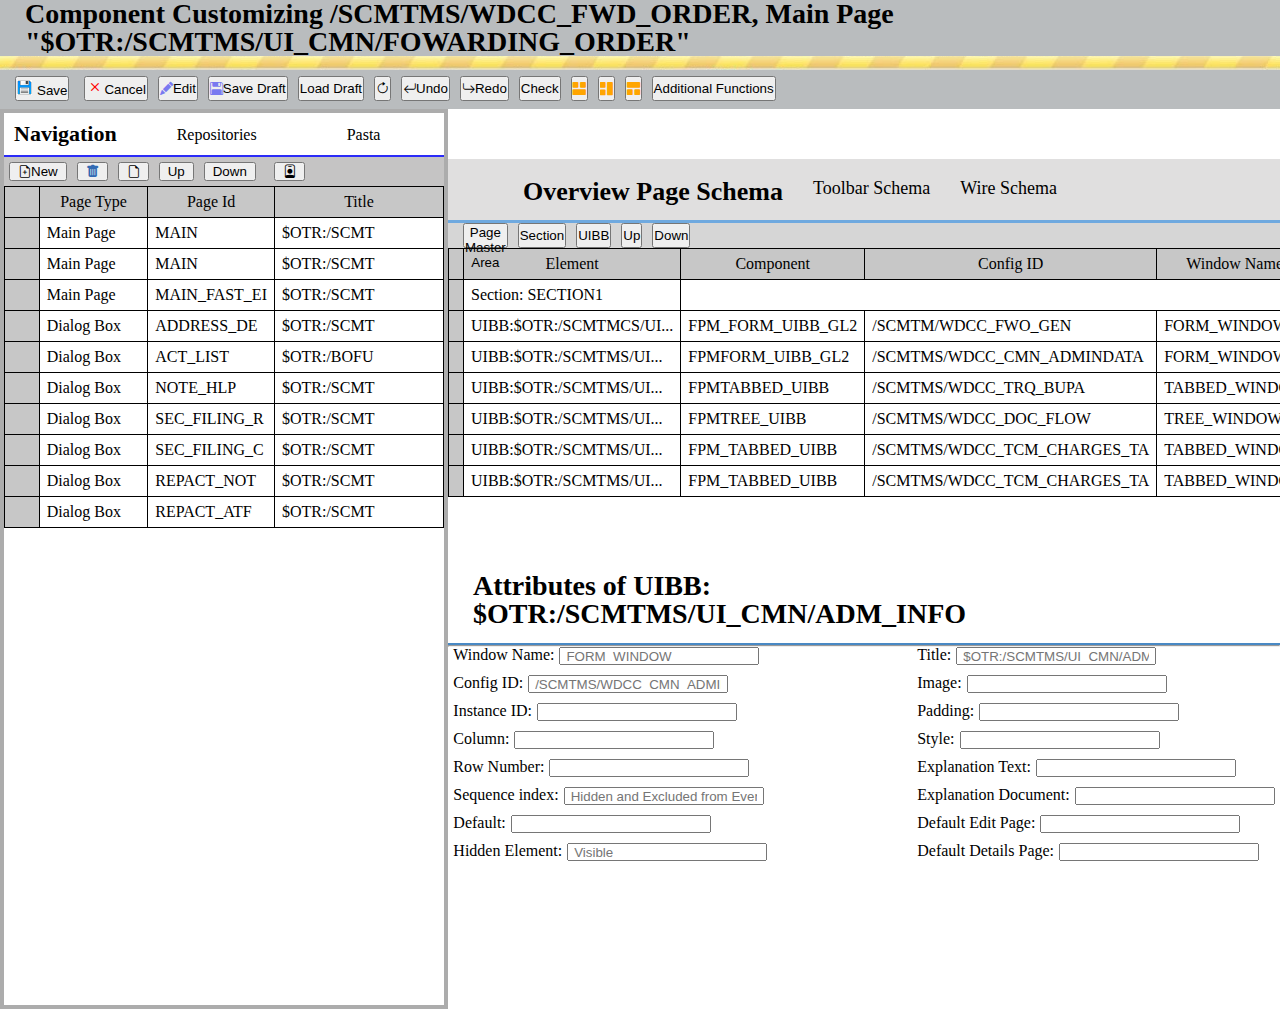
<file: index.html>
<!DOCTYPE html>
<html lang="pt-br">
<head>
    <meta charset="UTF-8">
    <meta name="viewport" content="width=device-width, initial-scale=1.0">
    <title>velho</title>
    <link rel="stylesheet" href="./css/reset.css">
    <link rel="stylesheet" href="./css/style.css">
    <link rel="stylesheet" href="https://cdn.jsdelivr.net/npm/bootstrap-icons@1.11.3/font/bootstrap-icons.min.css">
</head>
<body>
    <header>
        <div>
            <h1>Component Customizing /SCMTMS/WDCC_FWD_ORDER, Main Page "$OTR:/SCMTMS/UI_CMN/FOWARDING_ORDER"</h1>
            <img src="./img/Captura de tela 2024-03-17 195025.png" alt="yellow-line" id="yellowLine">
        </div>


        <div id="abinhaHeader">
            <button id="saveButton"><img src="./img/images.png" alt="save" id="save">Save</button> 
            <button><i class="bi bi-x cancel"></i>Cancel</button> 
            <button><i class="bi bi-pencil-fill pencil"></i>Edit</button> 
            <button><i class="bi bi-floppy2 save1"></i>Save Draft</button> 
            <button>Load Draft</button> 
            <button><i class="bi bi-arrow-clockwise"></i></button>
            <button><i class="bi bi-arrow-return-left"></i>Undo</button>
            <button><i class="bi bi-arrow-return-right"></i>Redo</button>
            <button>Check</button>
            <button><i class="bi bi-grid-1x2-fill keijo" id="up"></i></button>
            <button><i class="bi bi-grid-1x2-fill keijo" id="left"></i></button>
            <button><i class="bi bi-grid-1x2-fill keijo" id="down"></i></button>
            <button>Additional Functions</button>
        </div>
    </header>

    <aside>
        <nav class="container-nav">
            <div class="box-nav-header">
                <h2 class="subtitulo">Navigation</h2> <h3>Repositories</h3> <p>Pasta</p>
            </div>
            <div class="nav-menu">
                <button class="btn"><i class="bi bi-file-earmark-plus"></i>New</button>
                <button class="btn"><i class="bi bi-trash-fill trash"></i></button> 
                <button class="btn"><i class="bi bi-file-earmark"></i></button>
                <button class="btn">Up</button>
                <button class="btn">Down</button>
                <button class="btn m-btn"><i class="bi bi-person-badge"></i></button>
            </div>
            <table>
                <thead>
                    <tr>
                      <th class="nada"></th>
                      <th>Page Type</th>
                      <th>Page Id</th>
                      <th>Title</th>
                  </tr>
                </thead>
                <tbody>
                  <tr>
                    <td class="nada"></td>
                    <td>Main Page</td>
                    <td>MAIN</td>
                    <td>$OTR:/SCMT</td>
                  </tr>
                  <tr>
                    <td class="nada"></td>
                    <td>Main Page</td>
                    <td>MAIN</td>
                    <td>$OTR:/SCMT</td>
                  </tr>
                  <tr>
                    <td class="nada"></td>
                    <td>Main Page</td>
                    <td>MAIN_FAST_EI</td>
                    <td>$OTR:/SCMT</td>
                  </tr>
                  <tr>
                    <td class="nada"></td>
                    <td>Dialog Box</td>
                    <td>ADDRESS_DE</td>
                    <td>$OTR:/SCMT</td>
                  </tr>
                  <tr>
                    <td class="nada"></td>
                    <td>Dialog Box</td>
                    <td>ACT_LIST</td>
                    <td>$OTR:/BOFU</td>
                  </tr>
                  <tr>
                    <td class="nada"></td>
                    <td>Dialog Box</td>
                    <td>NOTE_HLP</td>
                    <td>$OTR:/SCMT</td>
                  </tr>
                  <tr>
                    <td class="nada"></td>
                    <td>Dialog Box</td>
                    <td>SEC_FILING_R</td>
                    <td>$OTR:/SCMT</td>
                  </tr>
                  <tr>
                    <td class="nada"></td>
                    <td>Dialog Box</td>
                    <td>SEC_FILING_C</td>
                    <td>$OTR:/SCMT</td>
                  </tr>
                  <tr>
                    <td class="nada"></td>
                    <td>Dialog Box</td>
                    <td>REPACT_NOT</td>
                    <td>$OTR:/SCMT</td>
                  </tr>
                  <tr>
                    <td class="nada"></td>
                    <td>Dialog Box</td>
                    <td>REPACT_ATF</td>
                    <td>$OTR:/SCMT</td>
                  </tr>
                </tbody>
              </table>
        </nav>
    </aside>

    <div class="display-main">
        <section id="overview"> 
            <div class="overview-content">
                <div id="overviewHead">
                    <div id="overTopHead">
                        <h2 id="overH2">Overview Page Schema</h2>            
                        <h3>Toolbar Schema</h3>            
                        <h3>Wire Schema</h3>
                    </div>
                    <div id="overBotHead">
                        <button id="pageM">Page Master Area</button>
                        <button>Section</button>
                        <button>UIBB</button>
                        <button>Up</button>
                        <button>Down</button>
                        <button id="configureButton">Configure UIBB</button>
                        <button><i class="bi bi-person-badge"></i></button>
                    </div>
                </div>
            </div>
    
            <table >
                <thead>
                    <tr>
                        <th class="nada"></th>
                        <th>Element</th>
                        <th>Component</th>
                        <th>Config ID</th>
                        <th>Window Name</th>
                    </tr>
                </thead>
                <tbody>
                    <tr>
                        <td class="nada"></td>
                        <td>Section: SECTION1</td>
                        
                    </tr>
    
                    <tr>
                        <td class="nada"></td>
                        <td>UIBB:$OTR:/SCMTMCS/UI...</td>
                        <td>FPM_FORM_UIBB_GL2</td>
                        <td>/SCMTM/WDCC_FWO_GEN</td>
                        <td>FORM_WINDOW</td>
                    </tr>
    
                    <tr>
                        <td class="nada"></td>
                        <td>UIBB:$OTR:/SCMTMS/UI...</td>
                        <td>FPMFORM_UIBB_GL2</td>
                        <td>/SCMTMS/WDCC_CMN_ADMINDATA</td>
                        <td>FORM_WINDOW</td>
                    </tr>
                    <tr>
                        <td class="nada"></td>
                        <td>UIBB:$OTR:/SCMTMS/UI...</td>
                        <td>FPMTABBED_UIBB</td>
                        <td>/SCMTMS/WDCC_TRQ_BUPA</td>
                        <td>TABBED_WINDOW</td>
                    </tr>
                    <tr>
                        <td class="nada"></td>
                        <td>UIBB:$OTR:/SCMTMS/UI...</td>
                        <td>FPMTREE_UIBB</td>
                        <td>/SCMTMS/WDCC_DOC_FLOW</td>
                        <td>TREE_WINDOW</td>
                    </tr>
                    <tr>
                        <td class="nada"></td>
                        <td>UIBB:$OTR:/SCMTMS/UI...</td>
                        <td>FPM_TABBED_UIBB</td>
                        <td>/SCMTMS/WDCC_TCM_CHARGES_TA</td>
                        <td>TABBED_WINDOW</td>
                    </tr>
                    <tr>
                        <td class="nada"></td>
                        <td>UIBB:$OTR:/SCMTMS/UI...</td>
                        <td>FPM_TABBED_UIBB</td>
                        <td>/SCMTMS/WDCC_TCM_CHARGES_TA</td>
                        <td>TABBED_WINDOW</td>
                    </tr>
                </tbody>
            </table>
        </section>
    
    
        <section id="attributesBot">
            <div id="Head">
                <h2 id="att">Attributes of UIBB: $OTR:/SCMTMS/UI_CMN/ADM_INFO</h2>
                <button>Final Flags</button>
    
            </div>
            <hr id="blueLine">
            <div id="Bottom">
    
                <div id="left">
                    <div class="inputs">
                        <h3>Window Name:</h3>
                        <input type="FORM_WINDOW" placeholder="FORM_WINDOW">
                    </div>
    
                    <div class="inputs">
                        <h3>Config ID:</h3>
                        <input type="/SCMTMS/WDCC_CMN_ADMINDATA" placeholder="/SCMTMS/WDCC_CMN_ADMINDATA">
                    </div>
    
                    
                    <div class="inputs">
                        <h3>Instance ID:</h3>
                        <input type="Instance ID">
                    </div>
    
                    
                    <div class="inputs">
                        <h3>Column:</h3>
                        <input type="Column">
                    </div>
    
                    
                    <div class="inputs">
                        <h3>Row Number:</h3>
                        <input type="Row Number">
                    </div>
    
                    
                    <div class="inputs">
                        <h3>Sequence index:</h3>
                        <input type="Hidden and Excluded from Event Loop" placeholder="Hidden and Excluded from Event Loop">
                    </div>
                    
                    <div class="inputs">
                        <h3>Default:</h3>
                        <input type="Default">
    
                    </div>
    
                    <div class="inputs">
                        <h3>Hidden Element:</h3>
                        <input type="Visible" placeholder="Visible">
                    </div>
                </div>
    
                <div id="right">
                    <div class="inputs">
                        <h3>Title:</h3>
                        <input type="$OTR:/SCMTMS/UI_CMN/ADM_INDO" placeholder="$OTR:/SCMTMS/UI_CMN/ADM_INDO">
                    </div>
    
                    <div class="inputs">
                        <h3>Image:</h3>
                        <input type="Imag">
                    </div> 
    
                    <div class="inputs">
                        <h3>Padding:</h3>
                        <input type="Automatic (Default)">
                    </div> 
    
                    <div class="inputs">
                        <h3>Style:</h3>
                        <input type="Style">
                    </div>
    
                    <div class="inputs">
                        <h3>Explanation Text:</h3>
                        <input type="Explanation Text">
                    </div>
    
                    <div class="inputs">
                        <h3>Explanation Document:</h3>
                        <input type="Explanation Document">
                    </div>
    
                    <div class="inputs">
                        <h3>Default Edit Page:</h3>
                        <input type="Default Edit Page">
                    </div>
    
                    <div class="inputs">
                        <h3>Default Details Page:</h3>
                        <input type="Default Details Page">
                    </div>
                </div>
            </div>
        </section>
    
    </div>
</body>
</html>
</file>
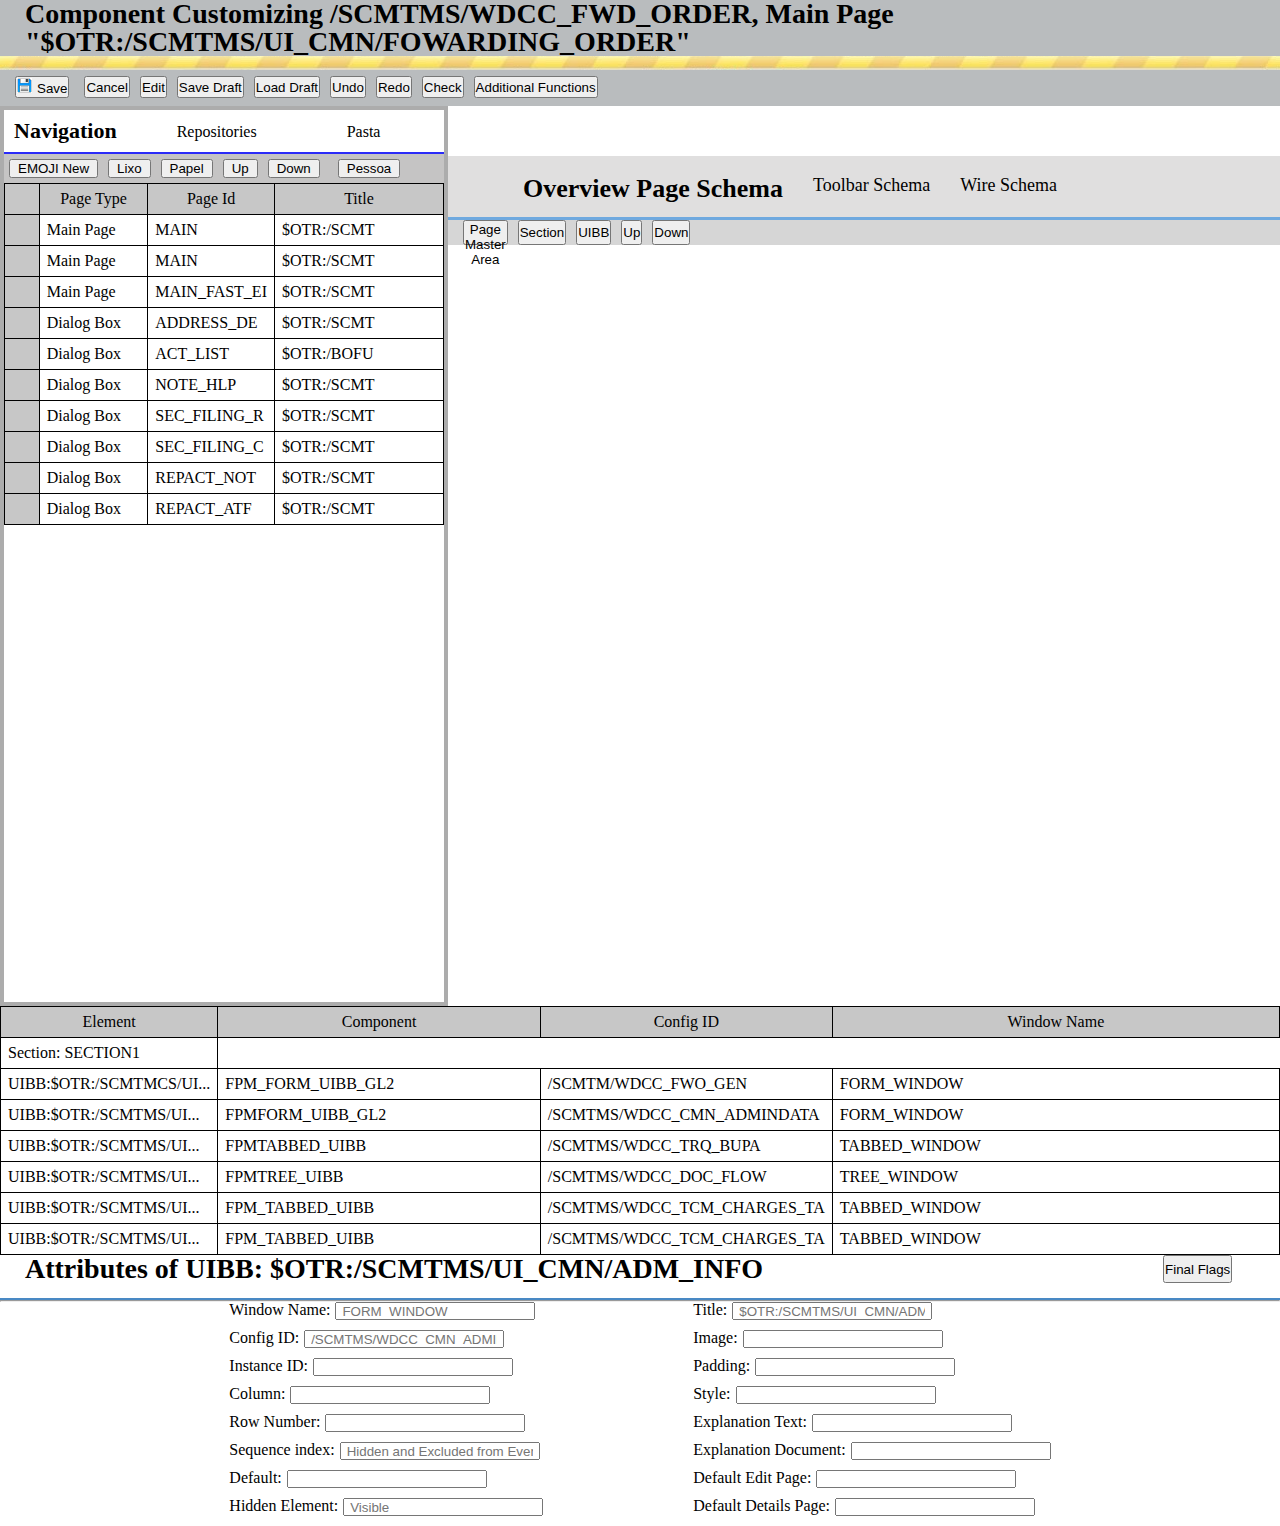
<file: velho.html>
<!DOCTYPE html>
<html lang="pt-br">
<head>
    <meta charset="UTF-8">
    <meta name="viewport" content="width=device-width, initial-scale=1.0">
    <link rel="stylesheet" href="style.css">
    <link rel="stylesheet" href="reset.css">
    <title>velho</title>
    <link rel="stylesheet" href="./reset.css">
    <link rel="stylesheet" href="./style.css">
</head>
<body>
    <header>
        <div>
            <h1>Component Customizing /SCMTMS/WDCC_FWD_ORDER, Main Page "$OTR:/SCMTMS/UI_CMN/FOWARDING_ORDER"</h1>
            <img src="./imagens/Captura de tela 2024-03-17 195025.png" alt="yellow-line" id="yellowLine">
        </div>


        <div id="abinhaHeader">
            <button id="saveButton"><img src="./imagens/images.png" alt="save" id="save">Save</button> 
            <button>Cancel</button> 
            <button>Edit</button> 
            <button>Save Draft</button> 
            <button>Load Draft</button> 
            <button>Undo</button>
            <button>Redo</button>
            <button>Check</button>
            <button>Additional Functions</button>
        </div>
    </header>

    <aside>
        <nav class="container-nav">
            <div class="box-nav-header">
                <h2 class="subtitulo">Navigation</h2> <h3>Repositories</h3> <p>Pasta</p>
            </div>
            <div class="nav-menu">
                <button class="btn">EMOJI New</button>
                <button class="btn">Lixo</button> 
                <button class="btn">Papel</button>
                <button class="btn">Up</button>
                <button class="btn">Down</button>
                <button class="btn m-btn">Pessoa</button>
            </div>
            <table>
                <thead>
                    <tr>
                      <th class="nada"></th>
                      <th>Page Type</th>
                      <th>Page Id</th>
                      <th>Title</th>
                  </tr>
                </thead>
                <tbody>
                  <tr>
                    <td class="nada"></td>
                    <td>Main Page</td>
                    <td>MAIN</td>
                    <td>$OTR:/SCMT</td>
                  </tr>
                  <tr>
                    <td class="nada"></td>
                    <td>Main Page</td>
                    <td>MAIN</td>
                    <td>$OTR:/SCMT</td>
                  </tr>
                  <tr>
                    <td class="nada"></td>
                    <td>Main Page</td>
                    <td>MAIN_FAST_EI</td>
                    <td>$OTR:/SCMT</td>
                  </tr>
                  <tr>
                    <td class="nada"></td>
                    <td>Dialog Box</td>
                    <td>ADDRESS_DE</td>
                    <td>$OTR:/SCMT</td>
                  </tr>
                  <tr>
                    <td class="nada"></td>
                    <td>Dialog Box</td>
                    <td>ACT_LIST</td>
                    <td>$OTR:/BOFU</td>
                  </tr>
                  <tr>
                    <td class="nada"></td>
                    <td>Dialog Box</td>
                    <td>NOTE_HLP</td>
                    <td>$OTR:/SCMT</td>
                  </tr>
                  <tr>
                    <td class="nada"></td>
                    <td>Dialog Box</td>
                    <td>SEC_FILING_R</td>
                    <td>$OTR:/SCMT</td>
                  </tr>
                  <tr>
                    <td class="nada"></td>
                    <td>Dialog Box</td>
                    <td>SEC_FILING_C</td>
                    <td>$OTR:/SCMT</td>
                  </tr>
                  <tr>
                    <td class="nada"></td>
                    <td>Dialog Box</td>
                    <td>REPACT_NOT</td>
                    <td>$OTR:/SCMT</td>
                  </tr>
                  <tr>
                    <td class="nada"></td>
                    <td>Dialog Box</td>
                    <td>REPACT_ATF</td>
                    <td>$OTR:/SCMT</td>
                  </tr>
                </tbody>
              </table>
        </nav>
    </aside>
    
    <section id="overview">
        <div id="overviewHead">
            <div id="overTopHead">
                <h2 id="overH2">Overview Page Schema</h2>            
                <h3>Toolbar Schema</h3>            
                <h3>Wire Schema</h3>
            </div>
            <div id="overBotHead">
                <button id="pageM">Page Master Area</button>
                <button>Section</button>
                <button>UIBB</button>
                <button>Up</button>
                <button>Down</button>
                <button id="configureButton">Configure UIBB</button>
                <button></button>
            </div>
        </div>


        <table>
            <thead>
                <tr>
                    
                    <th>Element</th>
                    <th>Component</th>
                    <th>Config ID</th>
                    <th>Window Name</th>
                
                </tr>
            </thead>
            <tbody>

                <tr>
                    <td>Section: SECTION1</td>
                    
                </tr>

                <tr>
                    <td>UIBB:$OTR:/SCMTMCS/UI...</td>
                    <td>FPM_FORM_UIBB_GL2</td>
                    <td>/SCMTM/WDCC_FWO_GEN</td>
                    <td>FORM_WINDOW</td>
                </tr>

                <tr>
                    <td>UIBB:$OTR:/SCMTMS/UI...</td>
                    <td>FPMFORM_UIBB_GL2</td>
                    <td>/SCMTMS/WDCC_CMN_ADMINDATA</td>
                    <td>FORM_WINDOW</td>
                </tr>
                <tr>
                    <td>UIBB:$OTR:/SCMTMS/UI...</td>
                    <td>FPMTABBED_UIBB</td>
                    <td>/SCMTMS/WDCC_TRQ_BUPA</td>
                    <td>TABBED_WINDOW</td>
                </tr>
                <tr>
                    <td>UIBB:$OTR:/SCMTMS/UI...</td>
                    <td>FPMTREE_UIBB</td>
                    <td>/SCMTMS/WDCC_DOC_FLOW</td>
                    <td>TREE_WINDOW</td>
                </tr>
                <tr>
                    <td>UIBB:$OTR:/SCMTMS/UI...</td>
                    <td>FPM_TABBED_UIBB</td>
                    <td>/SCMTMS/WDCC_TCM_CHARGES_TA</td>
                    <td>TABBED_WINDOW</td>
                </tr>
                <tr>
                    <td>UIBB:$OTR:/SCMTMS/UI...</td>
                    <td>FPM_TABBED_UIBB</td>
                    <td>/SCMTMS/WDCC_TCM_CHARGES_TA</td>
                    <td>TABBED_WINDOW</td>
                </tr>
            </tbody>
        </table>
    </section>


    <section>
        <div id="Head">
            <h2 id="att">Attributes of UIBB: $OTR:/SCMTMS/UI_CMN/ADM_INFO</h2>
            <button>Final Flags</button>

        </div>
        <hr id="blueLine">
        <div id="Bottom">

            <div id="left">
                <div class="inputs">
                    <h3>Window Name:</h3>
                    <input type="FORM_WINDOW" placeholder="FORM_WINDOW">
                </div>

                <div class="inputs">
                    <h3>Config ID:</h3>
                    <input type="/SCMTMS/WDCC_CMN_ADMINDATA" placeholder="/SCMTMS/WDCC_CMN_ADMINDATA">
                </div>

                
                <div class="inputs">
                    <h3>Instance ID:</h3>
                    <input type="Instance ID">
                </div>

                
                <div class="inputs">
                    <h3>Column:</h3>
                    <input type="Column">
                </div>

                
                <div class="inputs">
                    <h3>Row Number:</h3>
                    <input type="Row Number">
                </div>

                
                <div class="inputs">
                    <h3>Sequence index:</h3>
                    <input type="Hidden and Excluded from Event Loop" placeholder="Hidden and Excluded from Event Loop">
                </div>
                
                <div class="inputs">
                    <h3>Default:</h3>
                    <input type="Default">

                </div>

                <div class="inputs">
                    <h3>Hidden Element:</h3>
                    <input type="Visible" placeholder="Visible">
                </div>
            </div>

            <div id="right">
                <div class="inputs">
                    <h3>Title:</h3>
                    <input type="$OTR:/SCMTMS/UI_CMN/ADM_INDO" placeholder="$OTR:/SCMTMS/UI_CMN/ADM_INDO">
                </div>

                <div class="inputs">
                    <h3>Image:</h3>
                    <input type="Imag">
                </div> 

                <div class="inputs">
                    <h3>Padding:</h3>
                    <input type="Automatic (Default)">
                </div> 

                <div class="inputs">
                    <h3>Style:</h3>
                    <input type="Style">
                </div>

                <div class="inputs">
                    <h3>Explanation Text:</h3>
                    <input type="Explanation Text">
                </div>

                <div class="inputs">
                    <h3>Explanation Document:</h3>
                    <input type="Explanation Document">
                </div>

                <div class="inputs">
                    <h3>Default Edit Page:</h3>
                    <input type="Default Edit Page">
                </div>

                <div class="inputs">
                    <h3>Default Details Page:</h3>
                    <input type="Default Details Page">
                </div>
            </div>



        </div>

        


    </section>

</body>
</html>
</file>
<file: css/style.css>
@font-face {
    font-family: 'Inter';
    src: url('../Atividade-8---Replica-o-de-Interface-Comercial-2/fonte/Inter/Inter-VariableFont_slnt\,wght.ttf') format('truetype');
  }

* {
    margin: 0px;
    padding: 0px;
    box-sizing: border-box;
}

header {
    background-color: rgb(185, 188, 190);
    padding-bottom: 3px;
}


#yellowLine{
    width: 100%;
    height: auto;
}

h1 {
    font-size: 28px;
    font-weight: bold;
    margin-left: 25px;
}

#abinhaHeader {
    display: flex;
    margin-right: 15px;
    gap: 10px;
    margin-left: 15px;
    margin-bottom: 5px;
    padding-top: 3px;
}

#save {
    width: 15px;
    height: auto;
    margin-right: 5px;
}

#saveButton {
    margin-right: 5px;
}


#Head {
    display: flex;
    border-bottom: solid 2px rgb(73, 137, 196);
    padding-bottom: 15px;
}

#att {
    margin-right: 400px;
    font-size: 28px;
    font-weight: bold;
    margin-left: 25px;
}

.box-nav-header {
    display: flex;
    gap: 50px;
    padding: 10px;
    border-bottom: 2px solid rgb(43, 43, 248);
}

.box-nav-header > p {
    margin-left: 40px;
    margin-top: 4px;
}

.box-nav-header > .subtitulo {
    font-weight: bold;
    font-size: 22px;
}

.box-nav-header > h3 {
    margin-top: 4px;
    margin-left: 10px;
}

.container-nav {
    border: solid 4px #acacac;
    height: 100vh;
    width: 35%; 
    float: left; 
    overflow-y: auto; 
}

.nav-menu {
    display: flex;
    gap: 10px;
    padding: 5px;
    background-color: #c5c4c4;
}

table {
    border-collapse: collapse;
    width: 100%;
}

th {
    background-color: #c7c7c7;
    padding: 7px;
    border: 1px solid #000; 
}

td {
    padding: 7px;
    border: 1px solid #000; 
}

th:first-child,
td:first-child {
    width: 10%; 
}

th:nth-child(2),
td:nth-child(2) {
    width: 30%;
}

th:nth-child(3),
td:nth-child(3) {
    width: 15%; 
}

th:nth-child(4),
td:nth-child(4) {
    width: 60%;
}

.m-btn {
    margin-left: 8px;
}

.btn {
    border-radius: none;
    padding-right: 7px;
    padding-left: 7px;
    cursor: pointer;
}

.nada{
    background-color: #c7c7c7;
}

#Bottom {
    display: flex;
    align-items: center;
    justify-content: center;
    gap: 150px;
}

.inputs {
    display: flex;
    margin-bottom: 2px; 
    gap: 5px;
}

.inputs h3 {
    margin-bottom: 10px; 
}

.inputs input {
    width: 200px; 
    height: 18px;
    padding: 5px; 
    margin-bottom: 3px;
}




#overviewHead {
    margin-top: 50px;
    /* margin-left: 75px; */
}

.display-main {
    display: flex;
    flex: 1;
    flex-direction: column;
}


#overTopHead {
    display: flex;
    gap: 30px;
    /* margin-left: 75px; */
    border-bottom: solid 3px rgb(111, 169, 223);
    padding-bottom: 15px;
    padding-left: 75px;
    background-color: #e0dfdf;
    padding-top: 20px;
}

#overH2 {
    font-size: 26px;
    font-weight: bold;
}

#overTopHead h3 {
    font-size: 18px;
}

#overBotHead {
    display: flex;
    gap: 10px;
    background-color: #d6d6d6;
}

#overBotHead button {
    width: auto;
    height: 25px;
}

#pageM {
    margin-left: 15px;
}

#configureButton {
    margin-left: 775px;
}

#attributesBot {
    margin-top: 75px;
}

.keijo {
    color: orange;
}

#up::before {
    transform: rotate(270deg);
}

#left::before {
    transform: rotate(180deg);
}

#down::before {
    transform: rotate(90deg);
}

.cancel {
    color: red;
    font-size: 18px;
}

.pencil {
    color: #7979f0;
}

.save1 {
    color: #7979f0;
}

.trash {
    color: rgb(50, 106, 179);
}





/* está errado:( */
.container1 {
    display: flex; /* Ativa o layout flexível */
    border-radius: 50px;
    box-sizing: border-box; /* Garante que o padding seja incluído na largura */
    background-color: #d3eaf2; /* Cor de fundo apenas para visualização */
    width: 60%;
    font-family: 'inter';
    border-radius: 15px;
    align-items: center;
    color: #163599;
}

.sub-div {
    padding: 10px; /* Espaçamento interno */
}

.infoSeta{
    display: flex;
}

.seta{
    display: flex;
    background-color: white;
    border-radius: 50px;
    color: #163599;
}

.info{
    display: flex;
    margin: 5px;
    color: white;
    background-color: #163599;
    border-radius: 50px;
    padding: 5px;
    font-size: 10px;
}

img{
    width: 300px;
    height: auto;
}

.container2 {
    display: flex; /* Ativa o layout flexível */
    border-radius: 15px;
    box-sizing: border-box; /* Garante que o padding seja incluído na largura */
    background-color: #d3eaf2; /* Cor de fundo apenas para visualização */
    width: 30%;
    font-family: 'inter';
    color:#163599;
    flex-direction: column;
    padding: 10px;
    align-items: center;
}

.statusEVer{
    display: flex;
    margin-top: 20px;
    margin-left: 15px;
    gap: 55px;
}

.linhasTabela{
    background-color: white;
    border-radius: 5px;
    padding-left: 25px;
    padding: 5px;
    margin-left: 5px;
    margin: 5px;
    display: flex;
    gap: 15px;
    font-size: 14px;
    text-align: center;
}

.seção1{
    margin: 50px;
    display: flex;
    gap: 45px;
}


.cabeçaTabela {
    margin-top: 5px;
    display: flex;
    margin-bottom: 15px;
    margin-left: 30px;
    gap: 35px;
}

.status {
    font-size: 20px;
    font-weight: bold;
}

.verStats {
    font-size: 16px;
}

.Processado{
    background-color: green;
    border-radius: 5px;
    padding: 3px;
    color: white;
    width: 200px;
}

#Análise{
    background-color: #d09306;
    border-radius: 5px;
    padding: 3px;
    color: white;
    width: 200px;
}

#noId{
    background-color: red;
    border-radius: 5px;
    padding: 3px;
    color: white;
    width: 200px;

}


.seção2{
    margin: 50px;
    display: flex;
    gap: 45px;

}

.container3{
        border-radius: 15px;
        box-sizing: border-box; /* Garante que o padding seja incluído na largura */
        background-color: #d3eaf2; /* Cor de fundo apenas para visualização */
        width: 60%;
        font-family: 'inter';
        border-radius: 15px;
        align-items: center;
        color: #163599;
    }

.Compras{
    display: flex;
}

.ItensDeCompra{
         display: flex; /* Ativa o layout flexível */
}

.Item{ 
    background-color: white;
    border-radius: 5px;
    padding: 10px;
    margin-left: 5px;
    margin: 5px;
    gap: 15px;
    font-size: 14px;
    text-align:center;
}

.Imagens{
    width: 150px;
}

.container4{
    border-radius: 15px;
    display: flex; /* Ativa o layout flexível */
    box-sizing: border-box; /* Garante que o padding seja incluído na largura */
    background-color: #d3eaf2; /* Cor de fundo apenas para visualização */
    width: 30%;
    font-family: 'inter';
    border-radius: 15px;
    align-items: center;
    color: #163599;

}

.seção3{
    margin: 50px;
    display: flex;
    gap: 45px;

}

.container5{
    border-radius: 15px;
    display: flex; /* Ativa o layout flexível */
    box-sizing: border-box; /* Garante que o padding seja incluído na largura */
    background-color: #d3eaf2; /* Cor de fundo apenas para visualização */
    width: 60%;
    font-family: 'inter';
    border-radius: 15px;
    align-items: center;
    color: #163599;
}

.container6{
border-radius: 15px;
display: flex; /* Ativa o layout flexível */
box-sizing: border-box; /* Garante que o padding seja incluído na largura */
background-color: #d3eaf2; /* Cor de fundo apenas para visualização */
width: 30%;
font-family: 'inter';
border-radius: 15px;
align-items: center;
color: #163599;

}
</file>
<file: style.css>
* {
    margin: 0px;
    padding: 0px;
    box-sizing: border-box; /* Adiciona o box-sizing border-box para evitar problemas de layout */
}

header {
    background-color: rgb(185, 188, 190);
    padding-bottom: 3px;
}


#yellowLine{
    width: 100%;
    height: auto;
}

h1 {
    font-size: 28px;
    font-weight: bold;
    margin-left: 25px;
}

#abinhaHeader {
    display: flex;
    margin-right: 15px;
    gap: 10px;
    margin-left: 15px;
    margin-bottom: 5px;
    padding-top: 3px;
}

#save {
    width: 15px;
    height: auto;
    margin-right: 5px;
}

#saveButton {
    margin-right: 5px;
}





#Head {
    display: flex;
    border-bottom: solid 2px rgb(73, 137, 196);
    padding-bottom: 15px;
}

#att {
    margin-right: 400px;
    font-size: 28px;
    font-weight: bold;
    margin-left: 25px;
}

.box-nav-header {
    display: flex;
    gap: 50px;
    padding: 10px;
    border-bottom: 2px solid rgb(43, 43, 248);
}

.box-nav-header > p {
    margin-left: 40px;
    margin-top: 4px;
}

.box-nav-header > .subtitulo {
    font-weight: bold;
    font-size: 22px;
}

.box-nav-header > h3 {
    margin-top: 4px;
    margin-left: 10px;
}

.container-nav {
    border: solid 4px #acacac;
    height: 100vh;
    width: 35%; 
    float: left; 
    overflow-y: auto; 
}

.nav-menu {
    display: flex;
    gap: 10px;
    padding: 5px;
    background-color: #c5c4c4;
}

table {
    border-collapse: collapse;
    width: 100%;
}

th {
    background-color: #c7c7c7;
    padding: 7px;
    border: 1px solid #000; 
}

td {
    padding: 7px;
    border: 1px solid #000; 
}

th:first-child,
td:first-child {
    width: 10%; 
}

th:nth-child(2),
td:nth-child(2) {
    width: 30%;
}

th:nth-child(3),
td:nth-child(3) {
    width: 15%; 
}

th:nth-child(4),
td:nth-child(4) {
    width: 60%;
}

.m-btn {
    margin-left: 8px;
}

.btn {
    border-radius: none;
    padding-right: 7px;
    padding-left: 7px;
    cursor: pointer;
}

.nada{
    background-color: #c7c7c7;
}

/* section {
    margin-left: 35%;
} */

#Bottom {
    display: flex;
    align-items: center;
    justify-content: center;
    gap: 150px;
}

.inputs {
    display: flex;
    margin-bottom: 2px; 
    gap: 5px;
}

.inputs h3 {
    margin-bottom: 10px; 
}

.inputs input {
    width: 200px; 
    height: 18px;
    padding: 5px; 
    margin-bottom: 3px;
}




#overviewHead {
    margin-top: 50px;
    margin-left: 75px;
}


#overTopHead {
    display: flex;
    gap: 30px;
    margin-left: 75px;
    border-bottom: solid 3px rgb(111, 169, 223);
    padding-bottom: 15px;
    padding-left: 75px;
    background-color: #e0dfdf;
    padding-top: 20px;
}

#overH2 {
    font-size: 26px;
    font-weight: bold;
}

#overTopHead h3 {
    font-size: 18px;
}

#overBotHead {
    display: flex;
    gap: 10px;
    background-color: #d6d6d6;
}

#overBotHead button {
    width: auto;
    height: 25px;
}

#pageM {
    margin-left: 15px;
}

#configureButton {
    margin-left: 775px;
}
</file>
